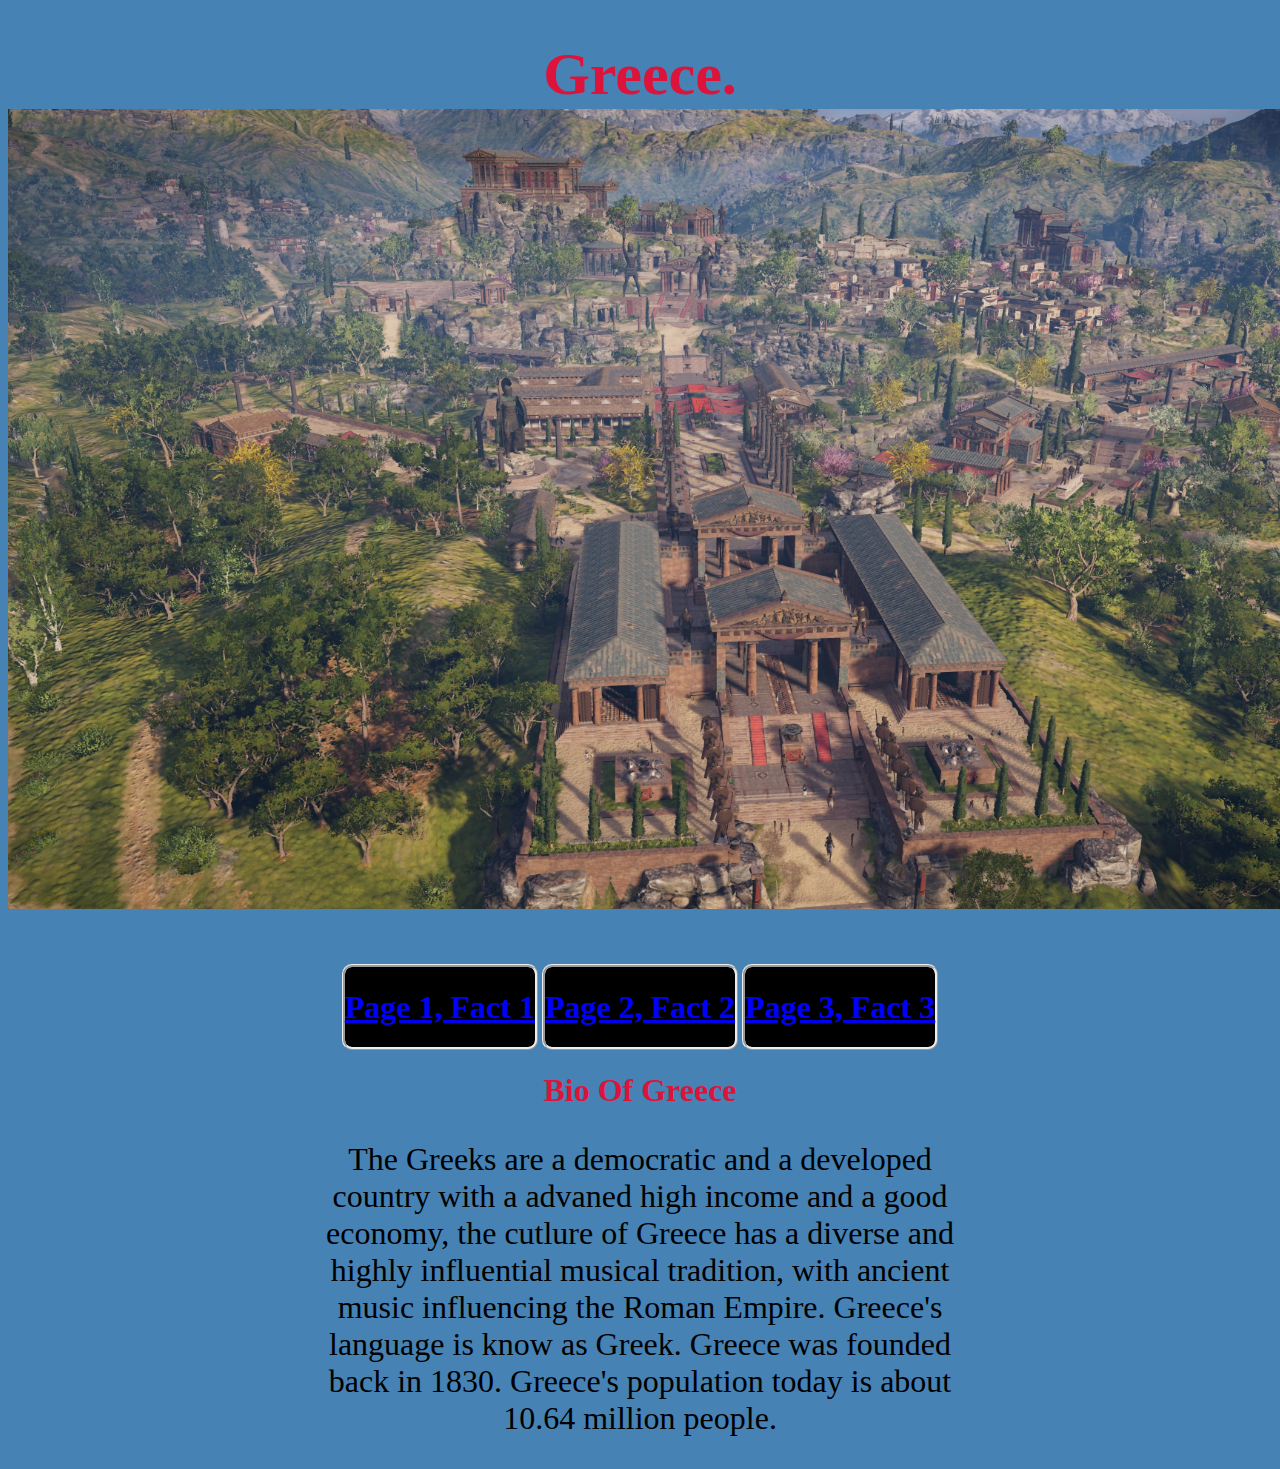
<file: Index.html>
<!DOCTYPE html>

<html>
    <head>
       
        <title>
        Greece
       </title>
        
       
       
       
       
        <h1 class="Title">
            Greece. <br>
            <img src="Images/Lakonia-Sparta City.webp" alt="Sparta City Back in the bronze ages and further.">
        </h1>

        <link rel="stylesheet" href="Stlye'S.css">

        

    </head>






    <body>
      <ul class="nav">
       
       
       <li>

        <a href="ABFact1.html">
            <h1 class="Col">
                Page 1, Fact 1   
            </h1>
        </a>
        




       </li>
       
       <li>
        <a href="ABFact2.html">
            <h1 class="Col">
                Page 2, Fact 2  
            </h1>
        </a>



       </li>
       
       

     <li>
        <a href="ABFact3.html">
            <h1 class="Col">
                Page 3, Fact 3
            </h1>
        </a>



     </li>
    
    
    <h1 class="Q">
        Bio Of Greece
    </h1>
   <p class="P">
    The Greeks are a democratic and a developed country with a advaned high income and a good economy, the cutlure of Greece has a diverse and highly influential musical tradition, with ancient music influencing the Roman Empire. 
    Greece's language is know as Greek. Greece was founded back in 1830. Greece's population today is about 10.64 million people.

   </p>
    
    
    
    
    
    
    
    
    
    
    
    
    
    
    
    
    
    
    
    
    
    
    
    
    
    
    
    
    
    
    
    
    </ul>

      

   








    </body>





















































</html>
</file>
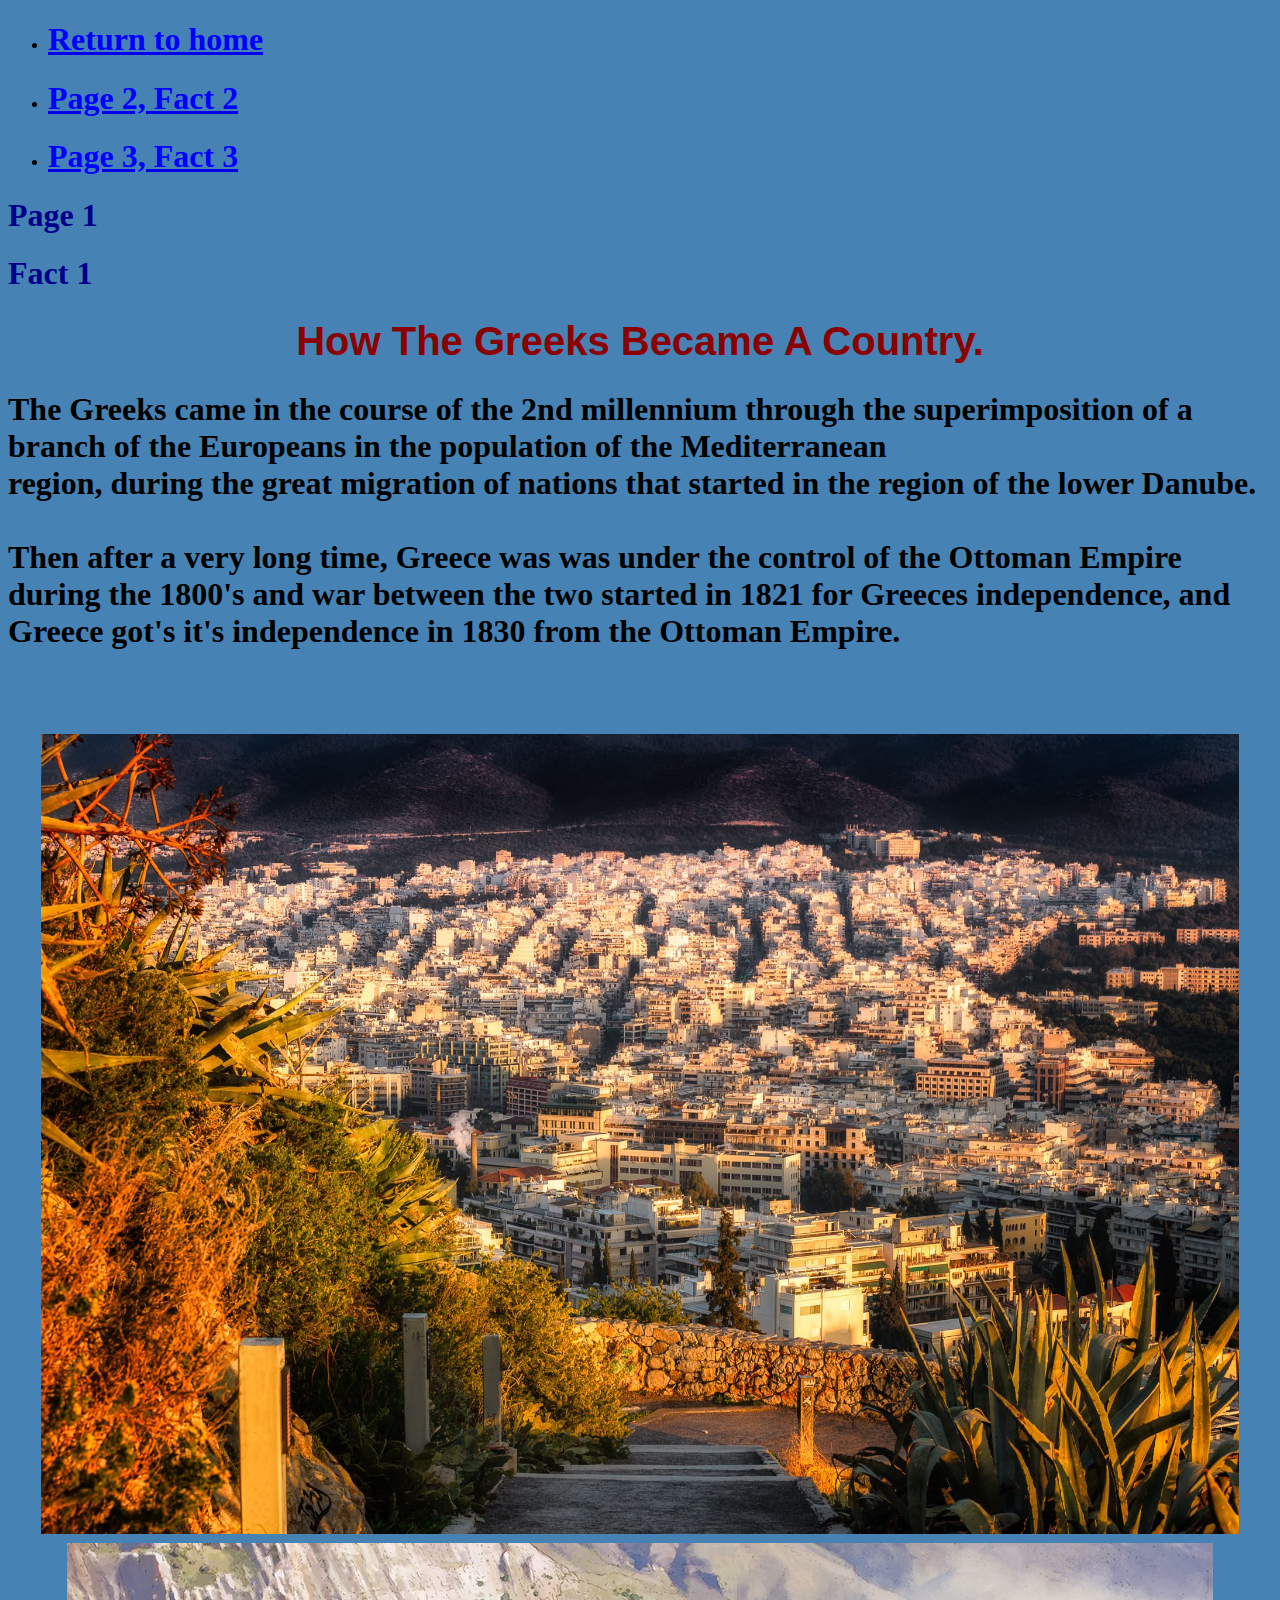
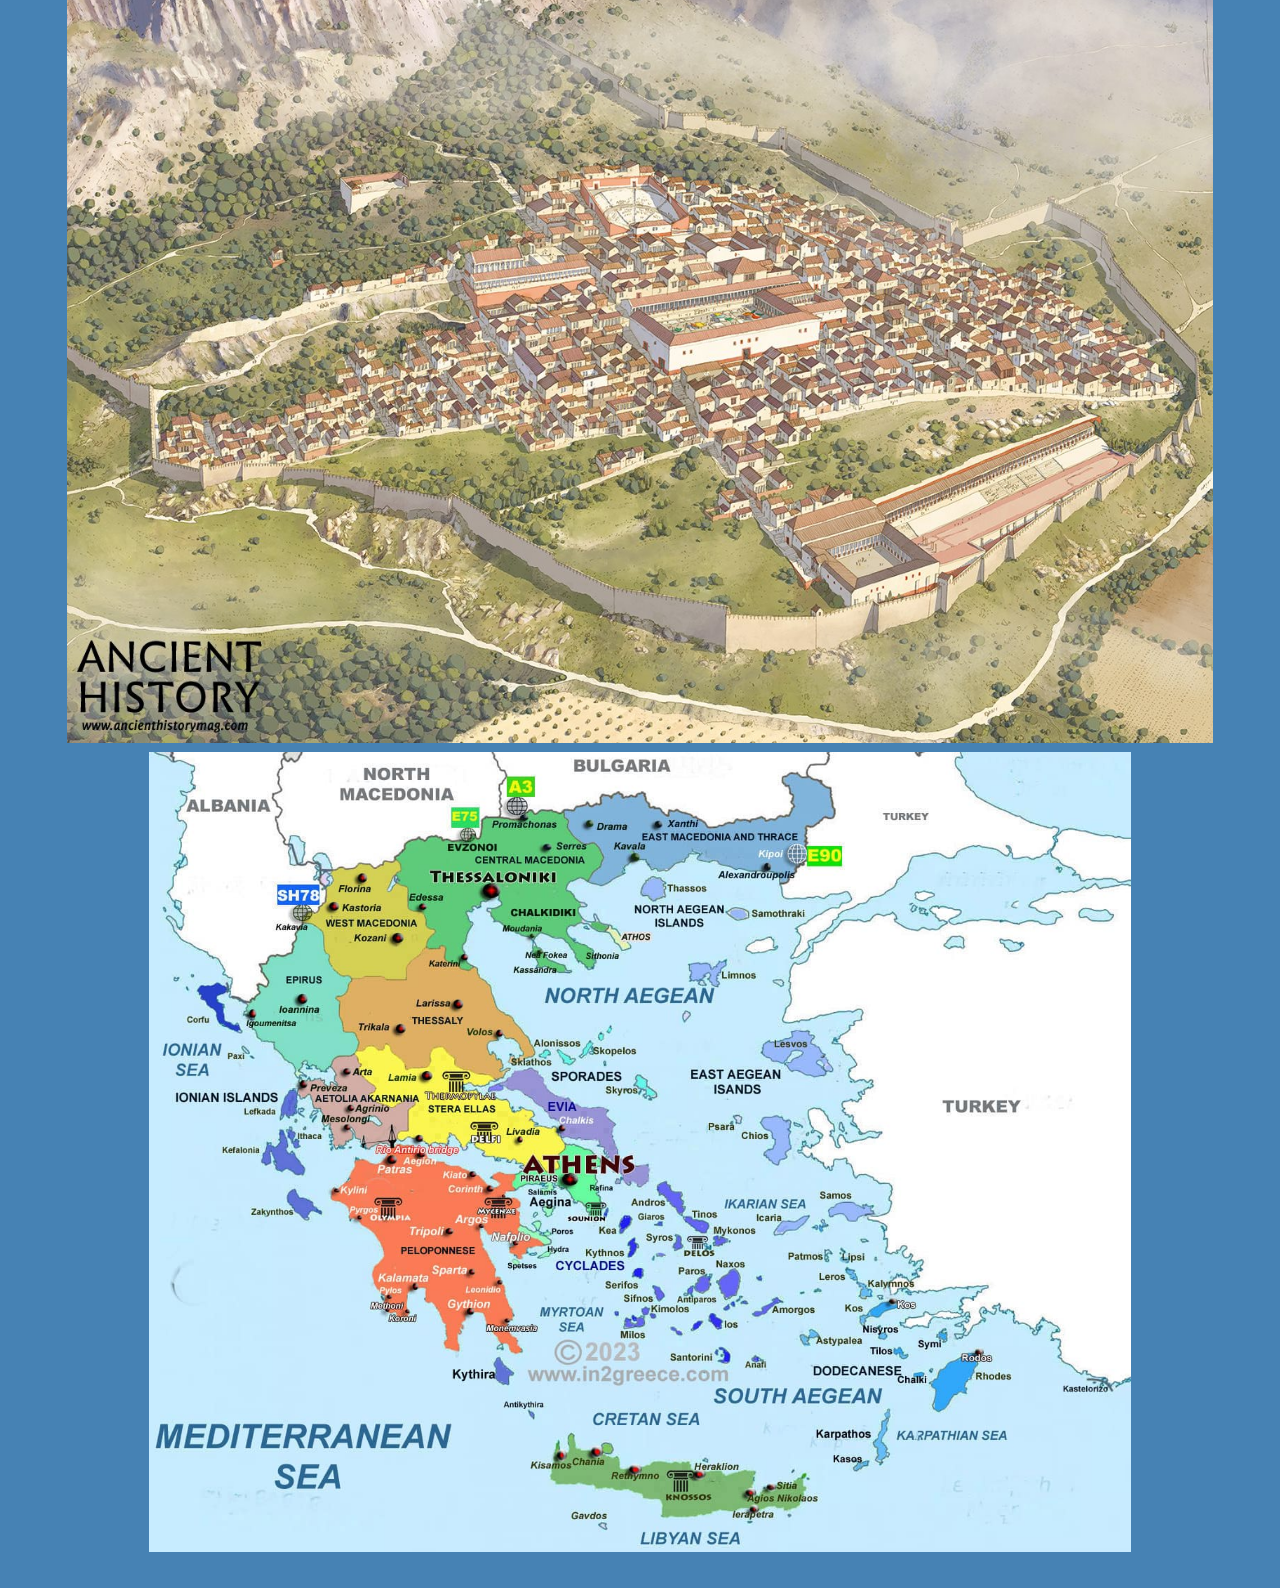
<file: ABFact1.html>
<!DOCTYPE html>
<html>
    <head>
        <link rel="stylesheet" href="Stlye'S.css">
       
        <Title>
            Greek's Fact 1
        </Title>
    </head>
    <body>
       <ul>
        <li> <a href="Index.html">
            <h1 class="Col">Return to home</h1> 
         </a>
         </li>
        <li> <a href="ABFact2.html">
            <h1 class="Col">
                Page 2, Fact 2  
            </h1>
        </a></li>
        <li><a href="ABFact3.html">
            <h1 class="Col">
                Page 3, Fact 3
            </h1>
        </a></li>
        
       </ul>
       
       
       
       
        
        <h1 class="RTE">
            Page 1
        </h1>
       

        <h1 class="RTE">
            Fact 1
        </h1>

        <p>
           <h1 class="How">
                How The Greeks Became A Country.
            
                
            
           </h1> 
           <h1>
                The Greeks came in the course of the 2nd millennium through the superimposition of a branch of the Europeans in the population of the Mediterranean <br> 
                region, during the great migration of nations that started in the region of the lower Danube. <br> <br>

                Then after a very long time, Greece was was under the control of the Ottoman Empire during the 1800's and war between the two started in 1821 for Greeces independence, and Greece got's it's independence in 1830 from the Ottoman Empire. 
                
           </h1>
           <br>
           <br>
           <h1 class="How">
            <img src="Images/Athens-Marble-Sea-of-Houses-2048x1367 City.jpg" alt="">
            <img src="Images/Old Greece City.jpg" alt="">
            <img src="Images/map-of-greece.jpg" alt="">
           </h1>
          
        
       
       
       
       
       
       
       
       
       
       
       
       
        </p>
       

    </body>





</html>
</file>
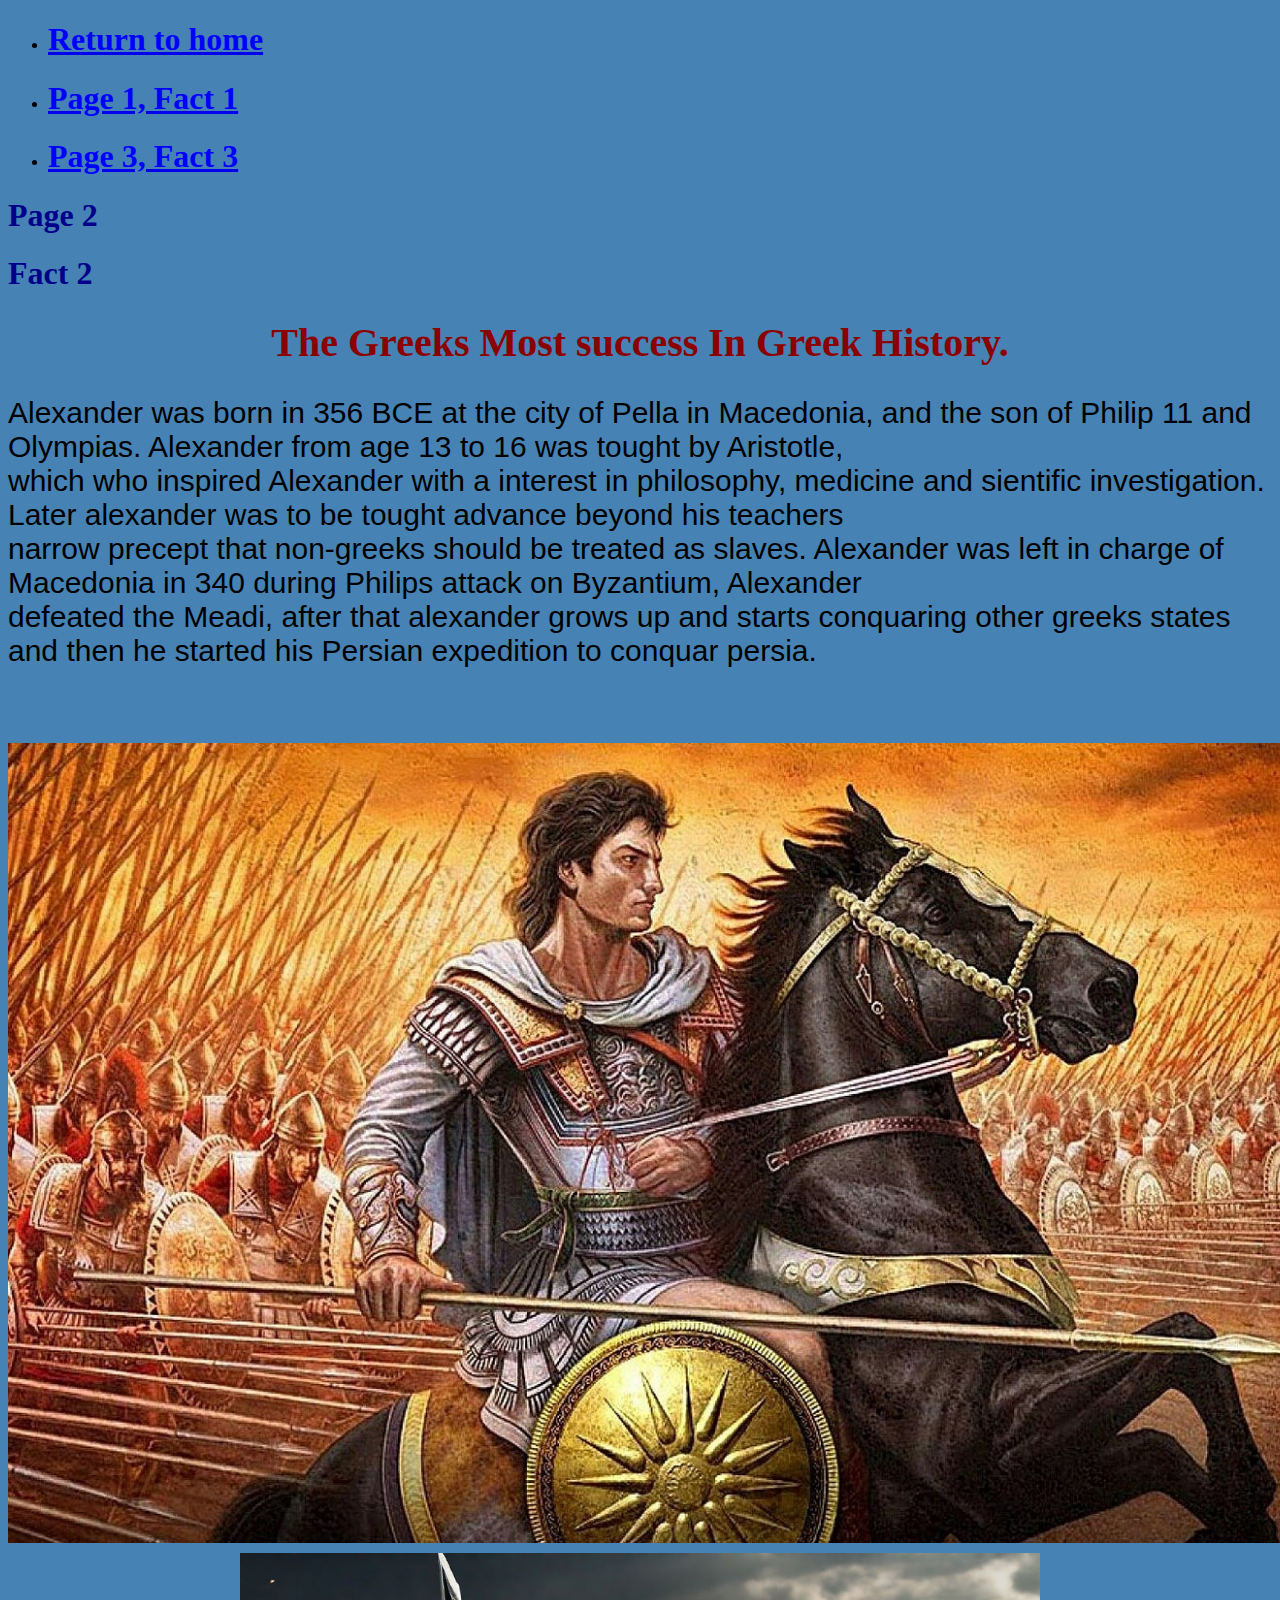
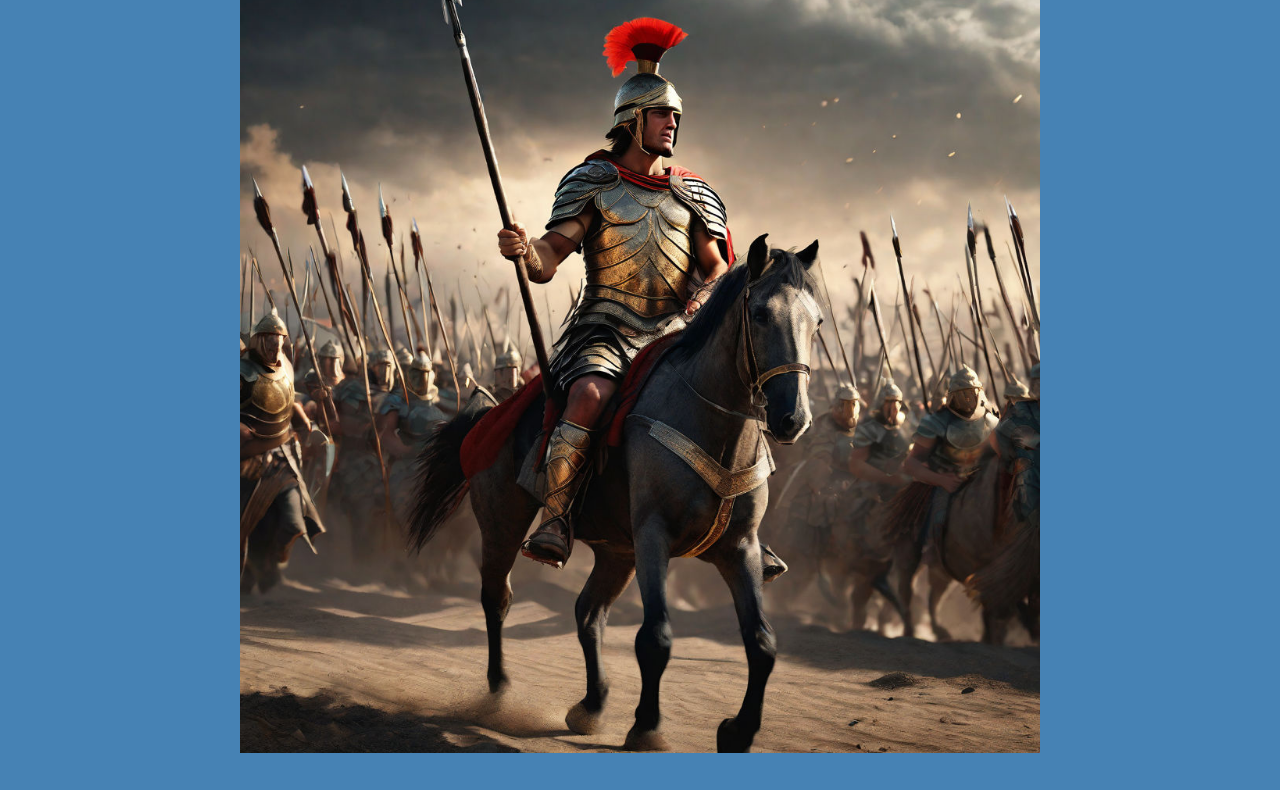
<file: ABFact2.html>
<!DOCTYPE html>
<html>
    <head>
        <link rel="stylesheet" href="Stlye'S.css">
        
        
        <title>
            Greek's Fact 2

        </title>
    </head>
    <body>
        <ul>
            <li><a href="Index.html">
                <h1 class="Col">Return to home</h1> 
             </a></li>
            <li><a href="ABFact1.html">
                <h1 class="Col">
                    Page 1, Fact 1   
                </h1>
            </a></li>
            <li><a href="ABFact3.html">
                <h1 class="Col">
                    Page 3, Fact 3
                </h1>
            </a></li>
        </ul>
        
         
        
         
        <h1 class="RTE">
            Page 2
        </h1>
       

        <h1 class="RTE">
            Fact 2 
        </h1>
    
    
    
    <h1 class="Emr">
        The Greeks Most success In Greek History.


    </h1>
    
    
    <p class="Par">
        Alexander was born in 356 BCE at the city of Pella in Macedonia, and the son of Philip 11 and Olympias. Alexander from age 13 to 16 was tought by Aristotle, <br>
        which who inspired Alexander  with a interest in philosophy, medicine and sientific investigation. Later alexander was to be tought advance beyond his teachers <br>
        narrow precept that non-greeks should be treated as slaves. Alexander was left in charge of Macedonia in 340 during Philips attack on Byzantium, Alexander <br>
        defeated the Meadi, after that alexander grows up and starts conquaring other greeks states and then he started his Persian expedition to conquar persia.
    </p>
    <br>
    <h1 class="Emr">
        <img src="Images/Alexander the great.jpg" alt="">
        <img src="Images/Alex Calavry.jfif" alt="">
    </h1>
    
    
    
    
    
    
    
    
    
    
    
    
    
    
    
    
    
    
    
    
    
    
    </body>





</html>
</file>
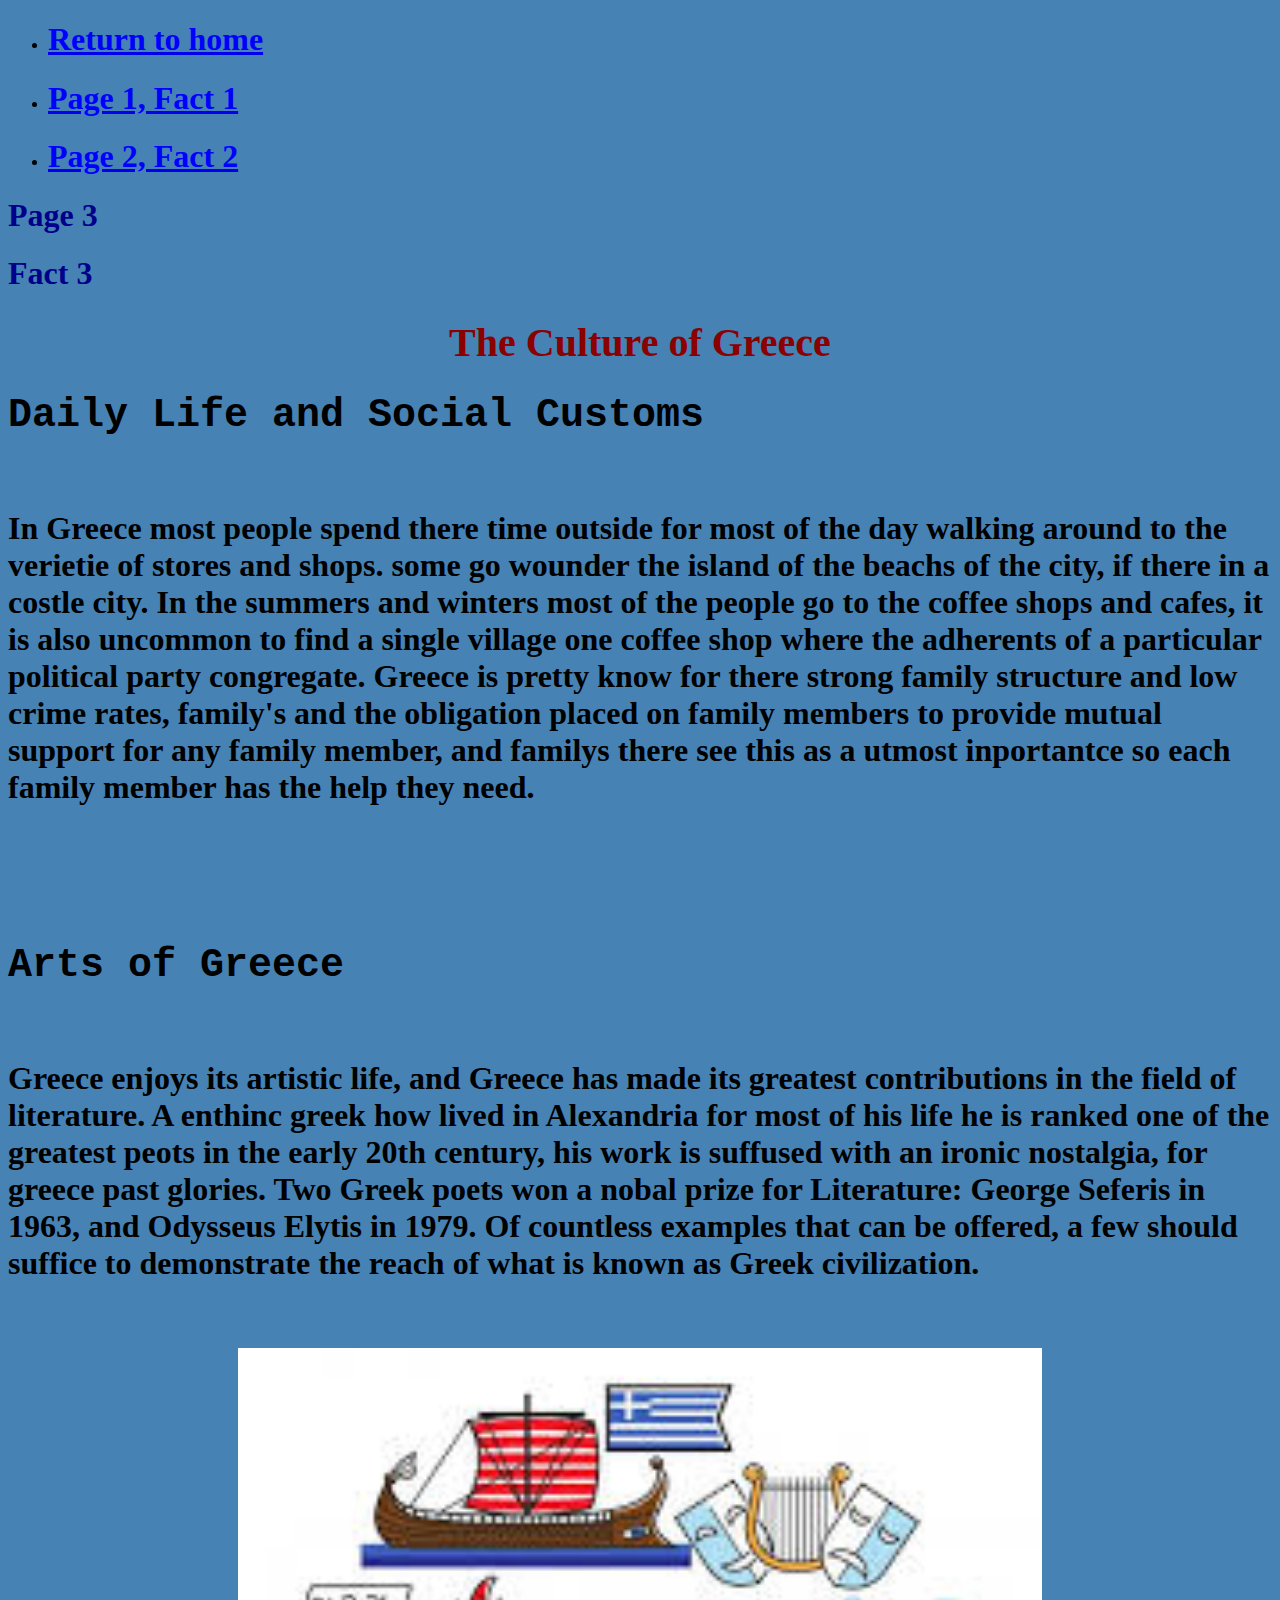
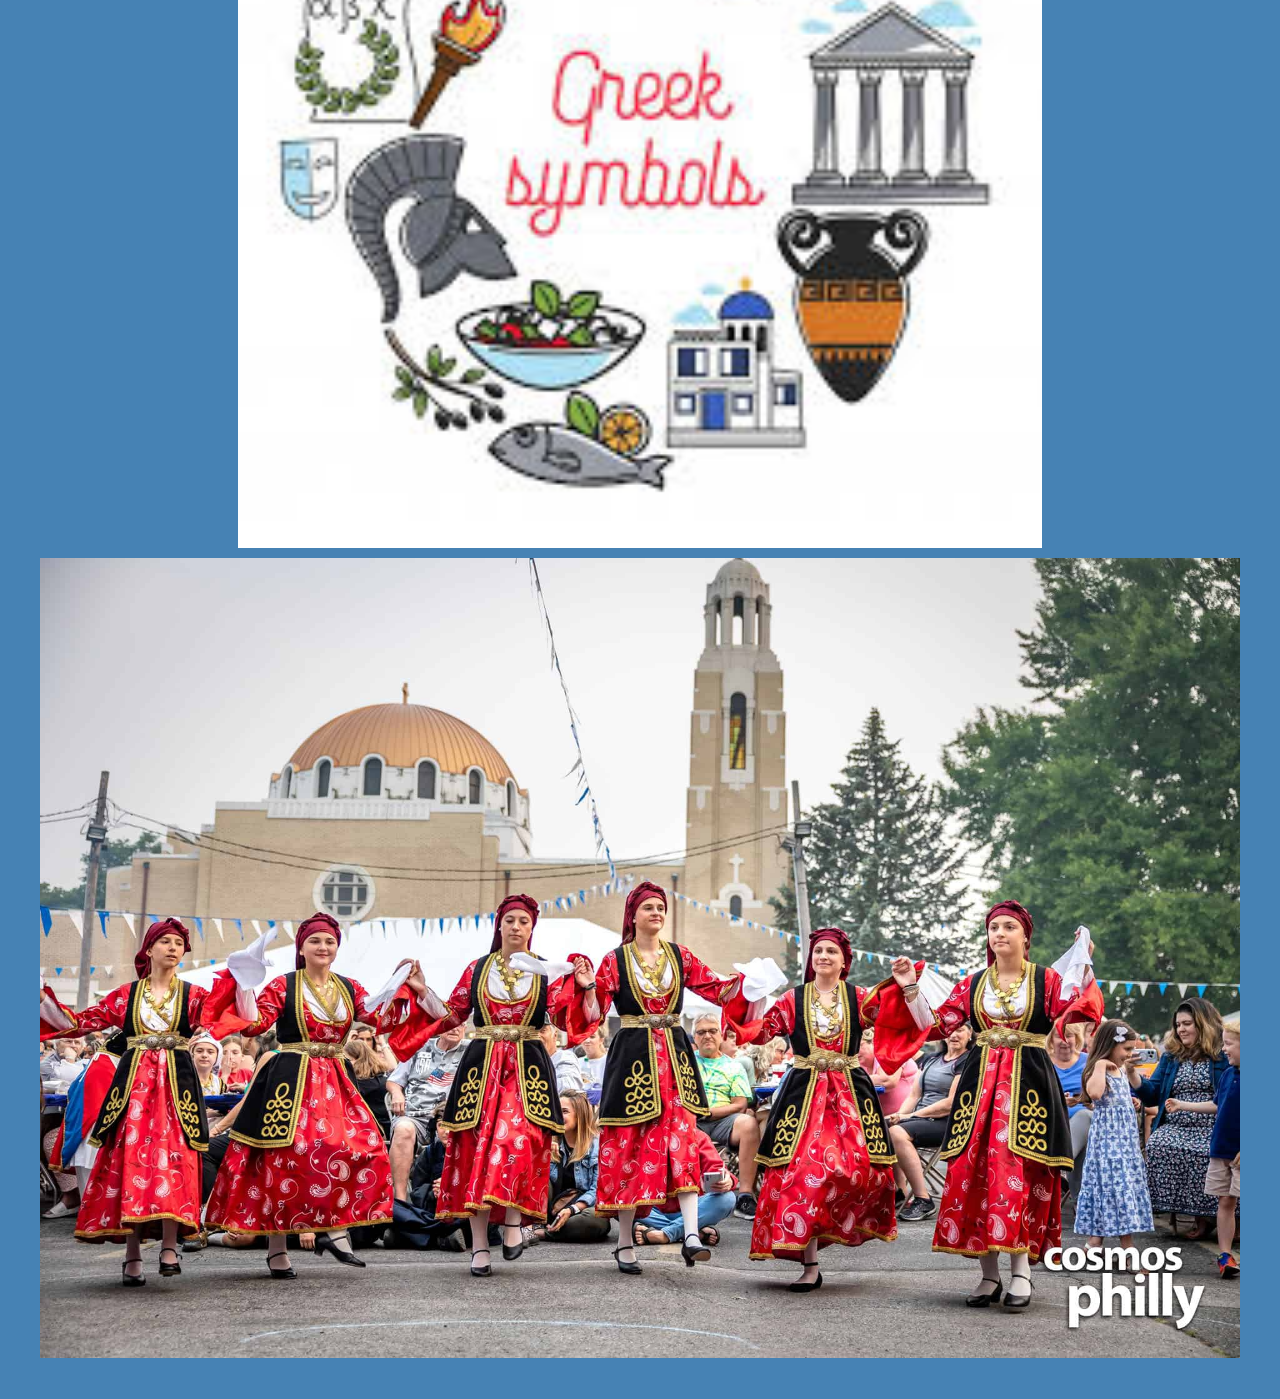
<file: ABFact3.html>
<!DOCTYPE html>
<html>
    <head>
        <link rel="stylesheet" href="Stlye'S.css">
        
        <title>
            Greek's Fact 3

        </title>
    </head>
    <body>
        <ul>
            <li>  <a href="Index.html">
                <h1 class="Col">Return to home</h1> 
             </a></li>
            <li><a href="ABFact1.html">
                <h1 class="Col">
                    Page 1, Fact 1   
                </h1>
            </a></li>
            <li> <a href="ABFact2.html">
                <h1 class="Col">
                    Page 2, Fact 2  
                </h1>
            </a></li>
        </ul>
      
         
        
        
        <h1 class="RTE">
            Page 3
        </h1>
       
        <h1 class="RTE">
            Fact 3
            
        </h1>
    
    
    
    
    
    
    <p>



        <h1 class="YUI">
            The Culture of Greece 
        </h1>
       
       
        
            <h1 class="wer">Daily Life and Social Customs <br> <br> </h1>

           <h1> In Greece most people spend there time outside for most of the day walking around to the verietie of stores and shops. some go wounder the island of the beachs of the city, if there in a costle city. 
            In the summers and winters most of the people go to the coffee shops and cafes, it is also uncommon to find a single village one coffee shop where the adherents of a particular political party congregate. 
            Greece is pretty know for there strong family structure and low crime rates, family's and the obligation placed on family members to provide mutual support for any family member, and familys there see this 
            as a utmost inportantce so each family member has the help they need. <br> <br> <br> <br> </h1>

            <h1 class="wer">Arts of Greece <br> <br> </h1>

            <h1>Greece enjoys its artistic life, and Greece has made its greatest contributions in the field of literature. A enthinc greek how lived in Alexandria for most of his life he is ranked one of the greatest peots 
            in the early 20th century, his work is suffused with an ironic nostalgia, for greece past glories. Two Greek poets won a nobal prize for Literature: George Seferis in 1963, and Odysseus Elytis in 1979. 
            Of countless examples that can be offered, a few should suffice to demonstrate the reach of what is known as Greek civilization.</h1>


        <br>
        

        <h1 class="YUI">
            <img src="Images/Greek Culture.jfif" alt="">
            <img src="Images/Greeck Culture Dance.jpg" alt="">
        </h1>






























    </p>
    
    
    
    
    
    
    
    
    
    
    
    
    
    
    
    
    
    
    
    
    
    
    
    
    
    
    
    
    
    
    
    
    
    </body>





</html>
</file>
